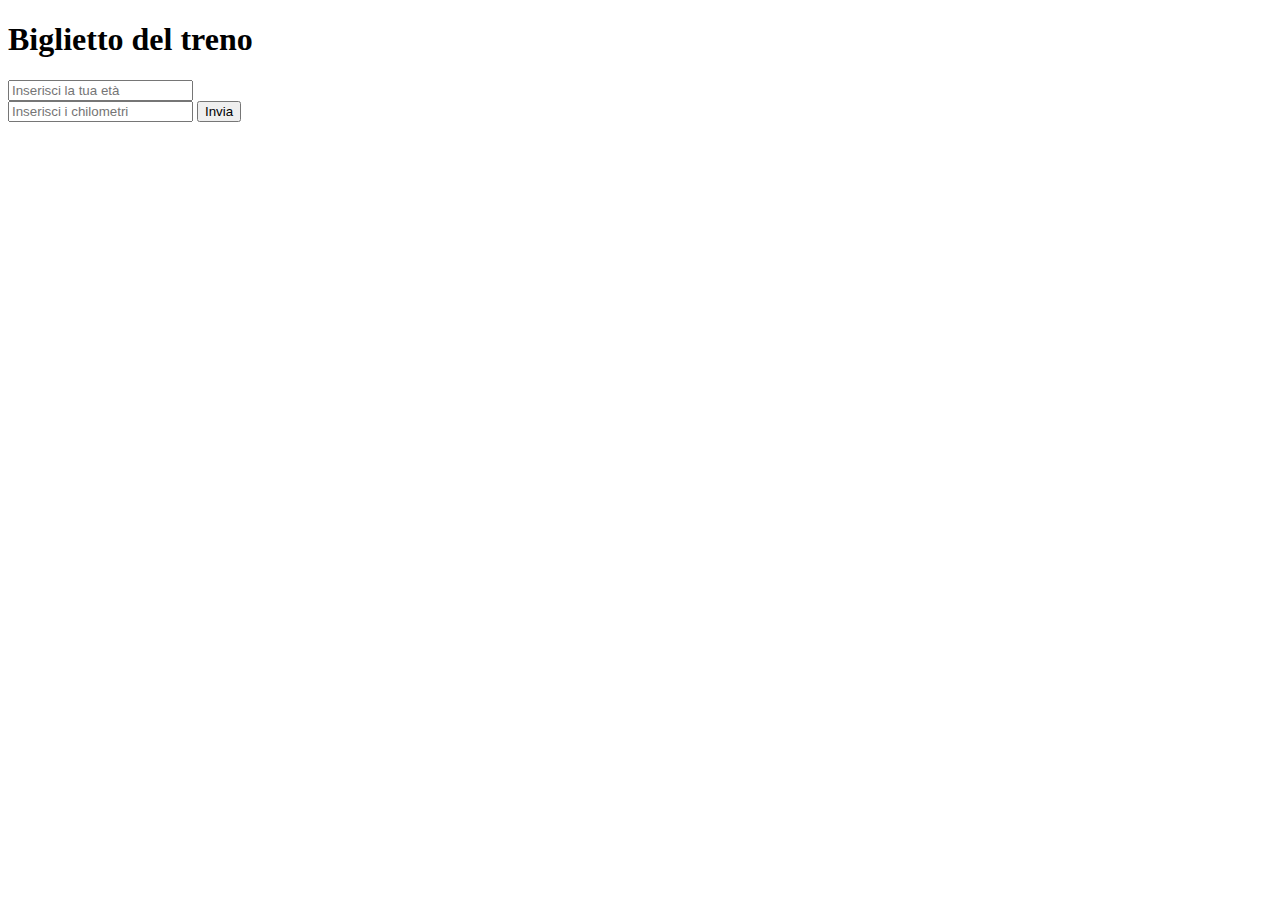
<file: milestone1/index.html>
<!DOCTYPE html>
<html lang="en">

<head>
    <meta charset="UTF-8">
    <meta name="viewport" content="width=device-width, initial-scale=1.0">
    <title>Document</title>
</head>

<body>
    <h1>Biglietto del treno</h1>

    <form action="">
        <input class="form-control" placeholder="Inserisci la tua età" type="text" id="eta-field" required /><br>
        <input class="form-control" placeholder="Inserisci i chilometri" type="text" id="km-field" required />

        <button class="btn-invio" id="button">Invia</button>
    </form>

    <script src="js/script.js"></script>
</body>

</html>
</file>
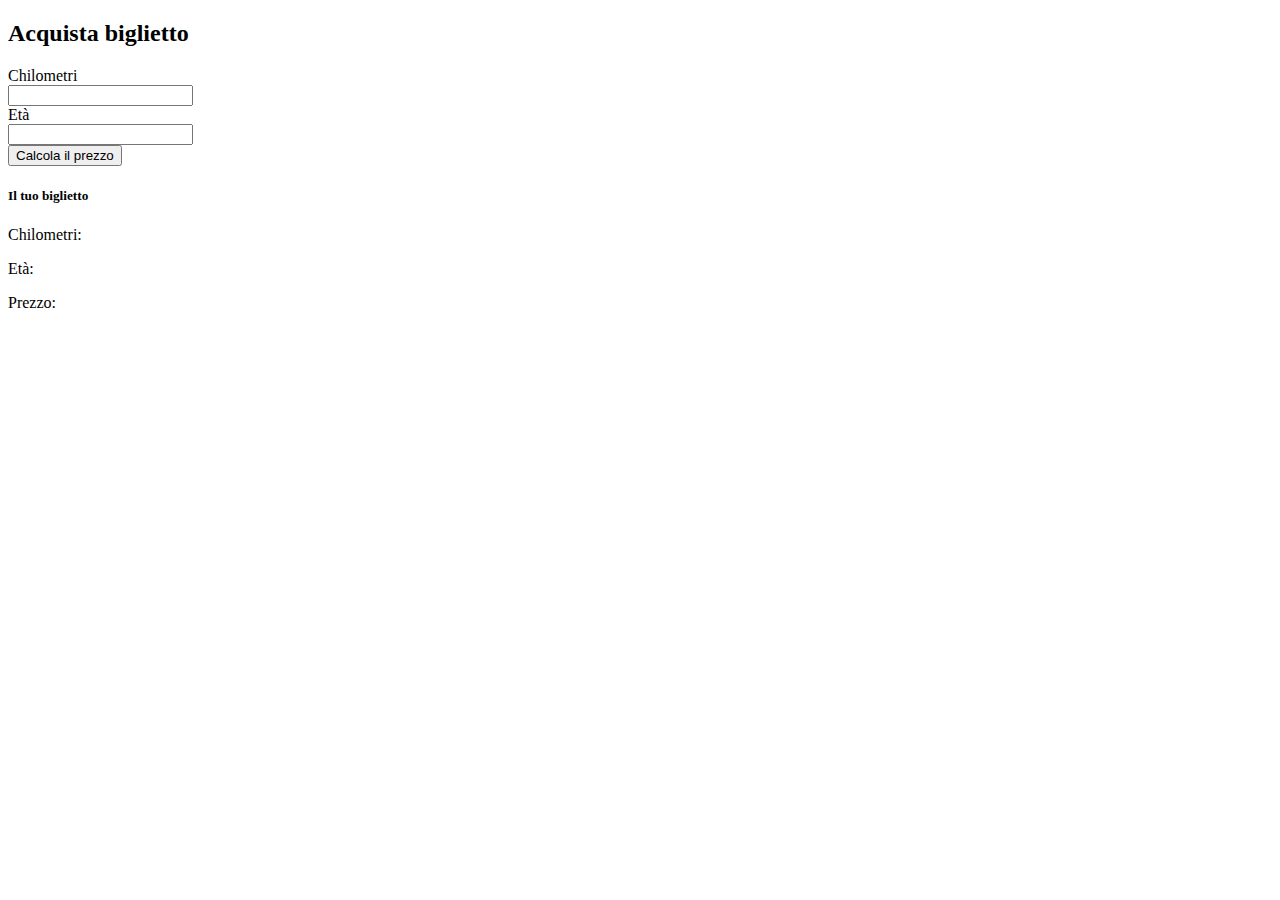
<file: milestone2/index.html>
<!DOCTYPE html>
<html lang="en">

<head>
    <meta charset="UTF-8">
    <meta name="viewport" content="width=device-width, initial-scale=1.0">
    <title>Document</title>

    <link href="https://cdn.jsdelivr.net/npm/bootstrap@5.3.8/dist/css/bootstrap.min.css" rel="stylesheet"
        integrity="sha384-sRIl4kxILFvY47J16cr9ZwB07vP4J8+LH7qKQnuqkuIAvNWLzeN8tE5YBujZqJLB" crossorigin="anonymous">
</head>

<body>
    <div class="container mt-5">
        <div class="row justify-content-center">
            <div class="col-12 col-md-6 col-lg-4">

                <h2 class="mb-4">Acquista biglietto</h2>

                <form action="">
                    <div class="mb-3 row">

                        <label for="text">Chilometri</label>
                        <div class="col-sm-10">
                            <input type="text" class="form-control" id="km-field">
                        </div>
                    </div>
                    <div class="mb-3 row">
                        <label for="text">Età</label>
                        <div class="col-sm-10">
                            <input type="text" class="form-control" id="eta-field">
                        </div>
                    </div>

                    <button id="button" class="btn btn-primary" type="submit">Calcola il prezzo</button>
                </form>

                <div class="card mt-5">
                    <div class="card-body">
                        <h5 class="card-title text-center">Il tuo biglietto</h5>
                        <p class="card-chilometri">Chilometri: <span id="km-card"></span></p>
                        <p class="card-eta">Età: <span id="eta-card"></span></p>
                        <p class="card-prezzo fw-bold">Prezzo: <span class="text-primary" id="price-card"></span></p>

                    </div>
                </div>
            </div>
        </div>
    </div>

    <script src="js/script.js"></script>
    <script src="https://cdn.jsdelivr.net/npm/bootstrap@5.3.8/dist/js/bootstrap.bundle.min.js"
        integrity="sha384-FKyoEForCGlyvwx9Hj09JcYn3nv7wiPVlz7YYwJrWVcXK/BmnVDxM+D2scQbITxI"
        crossorigin="anonymous"></script>
</body>

</html>
</file>
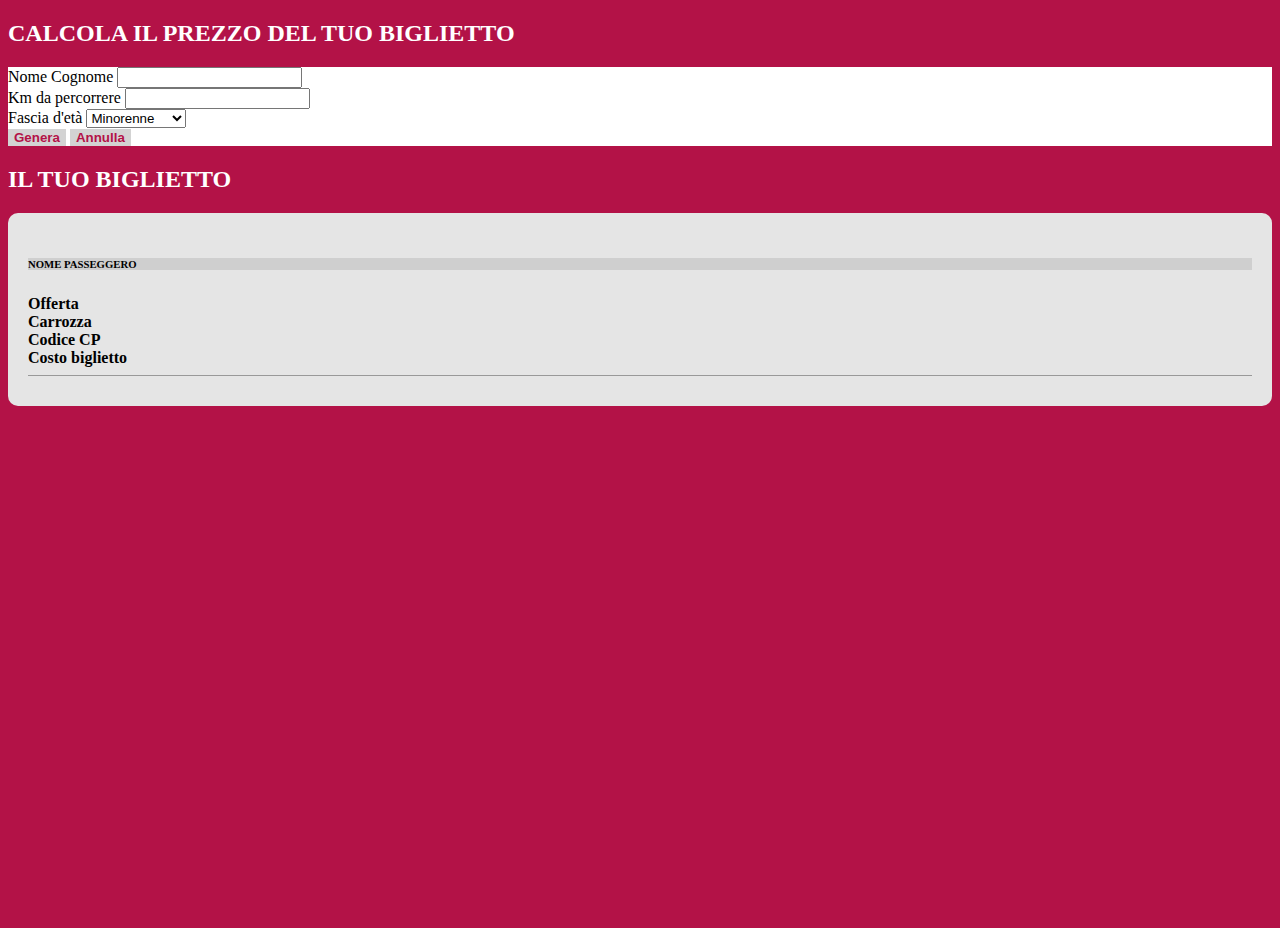
<file: milestone3-versione-corso/index.html>
<!DOCTYPE html>
<html lang="en">

<head>
    <meta charset="UTF-8">
    <meta name="viewport" content="width=device-width, initial-scale=1.0">
    <title>Document</title>
    <link href="https://cdn.jsdelivr.net/npm/bootstrap@5.3.8/dist/css/bootstrap.min.css" rel="stylesheet"
        integrity="sha384-sRIl4kxILFvY47J16cr9ZwB07vP4J8+LH7qKQnuqkuIAvNWLzeN8tE5YBujZqJLB" crossorigin="anonymous">
    <link rel="stylesheet" href="css/style.css">
</head>

<body class="bg-main">

    <div class="container py-5">
        <h2 class="text-center mb-4 text-title">
            CALCOLA IL PREZZO DEL TUO BIGLIETTO
        </h2>
        <div class="box-white p-4 rounded-4 shadow">

            <form class="row gy-3 text-center">

                <div class="col-md-4">
                    <label class="form-label">Nome Cognome</label>
                    <input type="text" class="form-control" id="nomeCognome">
                </div>

                <div class="col-md-4">
                    <label class="form-label">Km da percorrere</label>
                    <input type="number" class="form-control" id="km-field">
                </div>

                <div class="col-md-4">
                    <label class="form-label">Fascia d'età</label>
                    <select id="inputEta" class="form-select">
                        <option>Minorenne</option>
                        <option>Maggiorenne</option>
                        <option>Over 65</option>
                    </select>
                </div>

                <div class="col-12 mt-4">
                    <button class="btn btn-genera me-2" type="submit">Genera</button>
                    <button id="bottoneAnnulla" class="btn btn-annulla" type="button">Annulla</button>
                </div>

            </form>
            <p id="error-message" class="text-danger mt-2"></p>
        </div>
    </div>

    <div class="container pb-5">

        <h2 class="text-center text-title mb-4">
            IL TUO BIGLIETTO
        </h2>

        <div id="card" class="ticket-box">

            <div class="row g-0">

                <div class="col-md-3 ticket-left p-3">
                    <h6 class="mb-2">NOME PASSEGGERO</h6>
                    <strong id="nomeCard"></strong>
                </div>

                <div class="col-md-9 p-3">

                    <div class="row ticket-head mb-3">
                        <div class="col">Offerta</div>
                        <div class="col">Carrozza</div>
                        <div class="col">Codice CP</div>
                        <div class="col">Costo biglietto</div>
                    </div>

                    <div class="row ticket-body">
                        <div class="col" id="tipoBigliettoCard"></div>
                        <div class="col" id="carrozzaCard"></div>
                        <div class="col" id="codiceCP"></div>
                        <div class="col" id="costoCard"></div>
                    </div>

                </div>

            </div>

        </div>

    </div>



    <script src="js/script.js"></script>
    <script src="https://cdn.jsdelivr.net/npm/bootstrap@5.3.8/dist/js/bootstrap.bundle.min.js"
        integrity="sha384-FKyoEForCGlyvwx9Hj09JcYn3nv7wiPVlz7YYwJrWVcXK/BmnVDxM+D2scQbITxI"
        crossorigin="anonymous"></script>
</body>

</html>
</file>
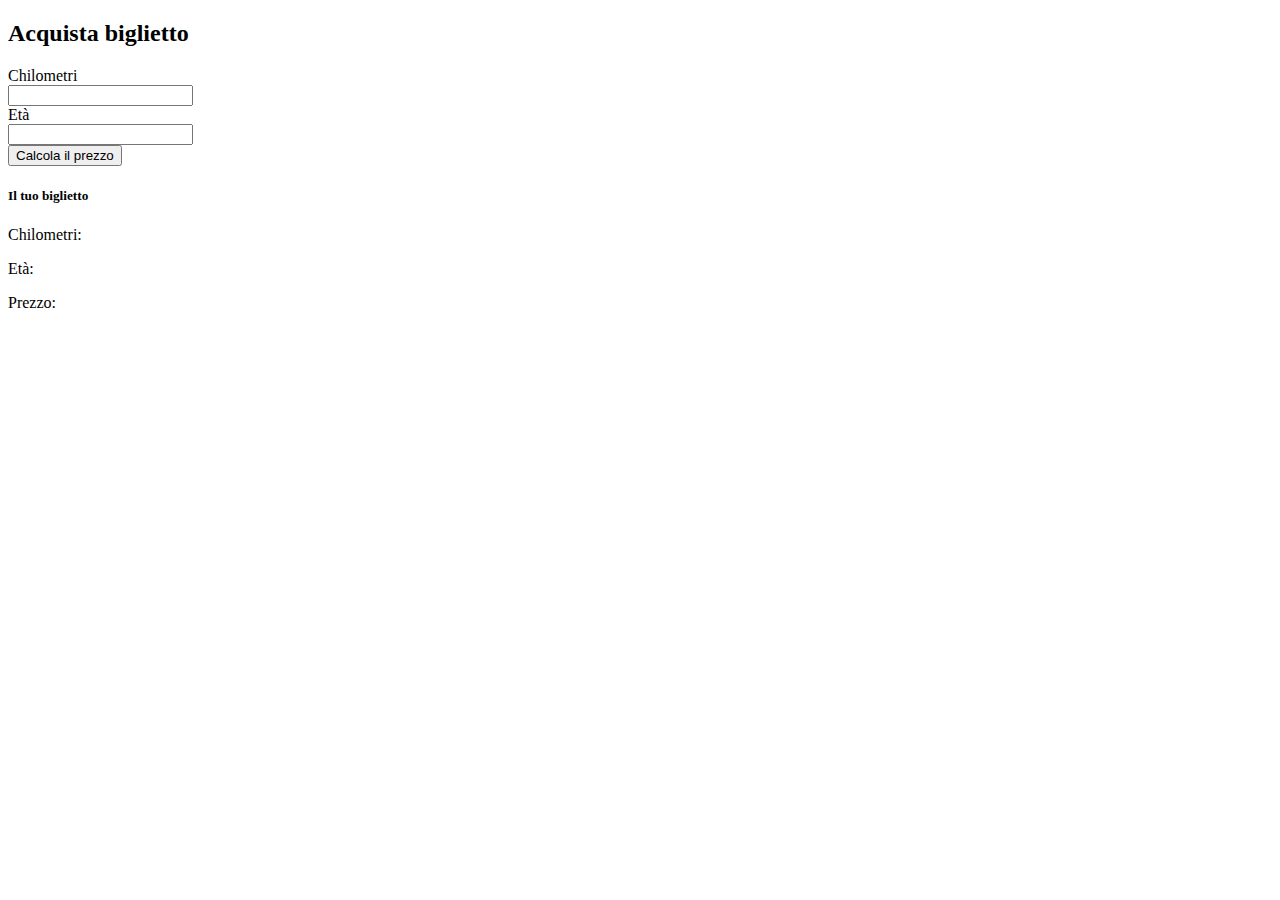
<file: milestone3/index.html>
<!DOCTYPE html>
<html lang="en">

<head>
    <meta charset="UTF-8">
    <meta name="viewport" content="width=device-width, initial-scale=1.0">
    <title>Document</title>

    <link href="https://cdn.jsdelivr.net/npm/bootstrap@5.3.8/dist/css/bootstrap.min.css" rel="stylesheet"
        integrity="sha384-sRIl4kxILFvY47J16cr9ZwB07vP4J8+LH7qKQnuqkuIAvNWLzeN8tE5YBujZqJLB" crossorigin="anonymous">
</head>

<body>
    <div class="container mt-5">
        <div class="row justify-content-center">
            <div class="col-12 col-md-6 col-lg-4">

                <h2 class="mb-4">Acquista biglietto</h2>

                <form action="">
                    <div class="mb-3 row">

                        <label for="text">Chilometri</label>
                        <div class="col-sm-10">
                            <input type="text" class="form-control" id="km-field">
                        </div>
                    </div>
                    <div class="mb-3 row">
                        <label for="text">Età</label>
                        <div class="col-sm-10">
                            <input type="text" class="form-control" id="eta-field">
                        </div>
                    </div>

                    <button id="button" class="btn btn-primary" type="submit">Calcola il prezzo</button>
                </form>

                <p id="error-message" class="text-danger"></p>

                <div class="card mt-5">
                    <div class="card-body">
                        <h5 class="card-title text-center">Il tuo biglietto</h5>
                        <p class="card-chilometri">Chilometri: <span id="km-card"></span></p>
                        <p class="card-eta">Età: <span id="eta-card"></span></p>
                        <p class="card-prezzo fw-bold">Prezzo: <span class="text-primary" id="price-card"></span></p>

                    </div>
                </div>
            </div>
        </div>
    </div>

    <script src="js/script.js"></script>
    <script src="https://cdn.jsdelivr.net/npm/bootstrap@5.3.8/dist/js/bootstrap.bundle.min.js"
        integrity="sha384-FKyoEForCGlyvwx9Hj09JcYn3nv7wiPVlz7YYwJrWVcXK/BmnVDxM+D2scQbITxI"
        crossorigin="anonymous"></script>
</body>

</html>
</file>
<file: milestone3-versione-corso/css/style.css>
.bg-main {
    background-color: #b31247;
    min-height: 100vh;
}

.box-white {
    background-color: white;
}

.text-title {
    color: white;
    font-weight: 700;
}

.btn { 
    background-color: lightgray;
    color: #b31247;
    border: none;
    font-weight: 600;
}


.ticket-box {
    background-color: #e5e5e5;
    border-radius: 10px;
    padding: 20px;
}

.ticket-left {
    background-color: #cfcfcf;
}

.ticket-head {
    font-weight: 600;
    border-bottom: 1px solid #999;
    padding-bottom: 8px;
}

.ticket-body {
    padding-top: 10px;
}
</file>
